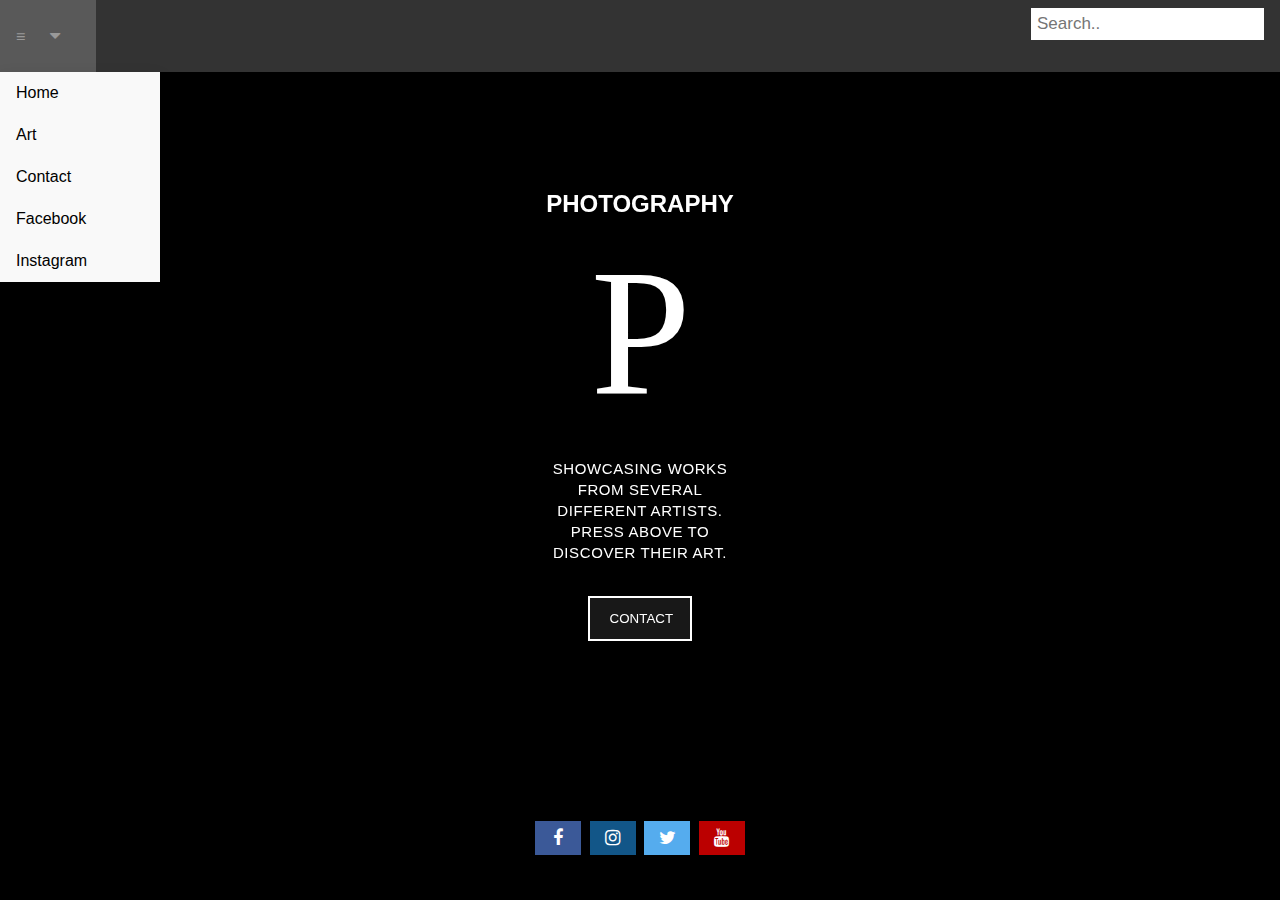
<file: index.html>
<!DOCTYPE html>


<html>
    <head>
        <meta charset="UTF-8">
        <meta name="viewport" content="width=device-width, initial-scale=1">
        <!-- <link rel="stylesheet" type="text/css" href="../css/main.css" /> -->
        <link rel="stylesheet" href="https://cdnjs.cloudflare.com/ajax/libs/font-awesome/4.7.0/css/font-awesome.min.css">
        <link rel="stylesheet" type="text/css" href="index.css" />
        <title>Photography</title>
        
    </head>

    <body>
 


    <div class="navbar">
       
        <div class="dropdown">
          <button class="dropbtn">≡ 
            <i class="fa fa-caret-down"></i>
          </button>
          <div class="dropdown-content">
            <a href="index.html">Home</a>
            <!-- <a href="#">Profile</a> -->
            <!-- talk about our project, who we are and what our aim was (coding practice) -->
            <a href="art.html">Art</a>
            <a href="contact-page.html">Contact</a>
            <a href="https://www.facebook.com" target="_blank">Facebook</a>
            <a href="https://www.instagram.com" target="_blank">Instagram</a>
          </div>
        </div> 
        <!-- <a href="art.html">Art</a> -->
        <div class="search-container">
            <form action="/action_page.php">
              <input type="text" placeholder="Search.." name="search">
              <!-- <button type="submit"><i class="fa fa-search"></i></button> -->
            </form>
          </div>
      </div>

<div class="box1">
    <h2> 
        PHOTOGRAPHY
    </h2>    

    <h1>  P  </h1>

    <P> 
        SHOWCASING WORKS FROM SEVERAL DIFFERENT ARTISTS.  
        <BR>
        PRESS ABOVE TO DISCOVER THEIR ART.

    </P>

    <br>

    <button class="btn contact" onclick="window.location.href='contact-page.html';">CONTACT</button>
        

<!-- link to the contact html page -->

</div>

    </body>

    <br>

    <footer>
        <a href="https://www.facebook.com" target="_blank" class="fa fa-facebook"></a>
        <a href="https://www.instagram.com" target="_blank" class="fa fa-instagram"></a>
        <a href="https://www.twitter.com" target="_blank" class="fa fa-twitter"></a>
        <a href="https://www.youtube.com" target="_blank" class="fa fa-youtube"></a>   
    </footer>
    


</html>
</file>
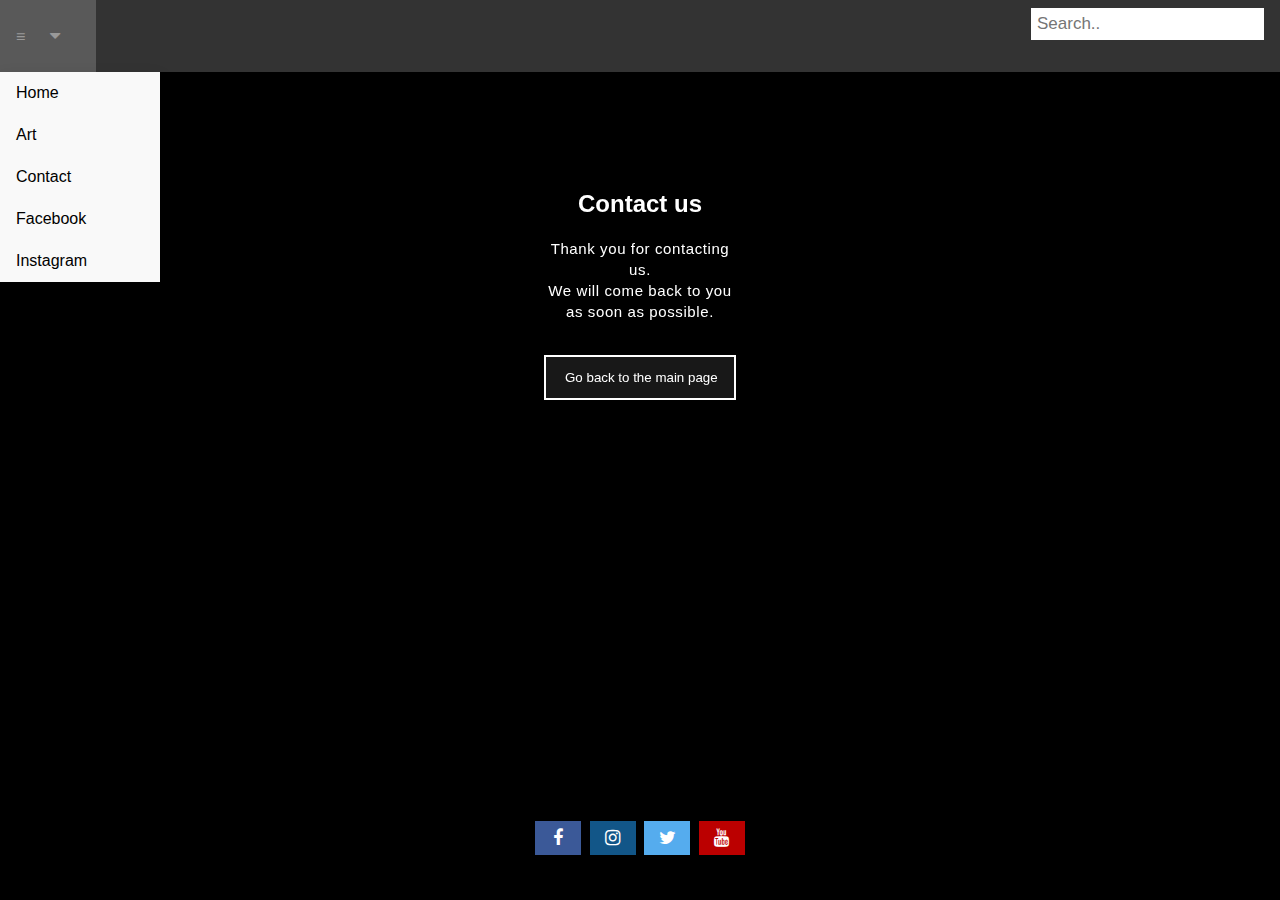
<file: contact-page-submission.html>
<!DOCTYPE html>


<html>
    <head>
        <meta charset="UTF-8">
        <meta name="viewport" content="width=device-width, initial-scale=1">
        <!-- <link rel="stylesheet" type="text/css" href="../css/main.css" /> -->
        <link rel="stylesheet" href="https://cdnjs.cloudflare.com/ajax/libs/font-awesome/4.7.0/css/font-awesome.min.css">
        <link rel="stylesheet" type="text/css" href="index.css" />
        <title>Photography - Contact us</title>
        
    </head>

    <body>
 
    <!-- nav -->
    <!-- <nav>
photography, drop down hover list, and search bar
    </nav> -->
    <div class="navbar">
       
        <div class="dropdown">
          <button class="dropbtn">≡ 
            <i class="fa fa-caret-down"></i>
          </button>
          <div class="dropdown-content">
            <a href="index.html">Home</a>
            <!-- <a href="#">Profile</a> -->
            <!-- talk about our project, who we are and what our aim was (coding practice) -->
            <a href="art.html">Art</a>
            <a href="contact-page.html">Contact</a>
            <a href="https://www.facebook.com" target="_blank">Facebook</a>
            <a href="https://www.instagram.com" target="_blank">Instagram</a>
          </div>
        </div> 
        <!-- <a href="#home">Art</a> -->
        <div class="search-container">
            <form action="/action_page.php">
              <input type="text" placeholder="Search.." name="search">
              <!-- <button type="submit"><i class="fa fa-search"></i></button> -->
            </form>
          </div>
      </div>


<div class="box1">
    <h2> 
        Contact us
    </h2>    

    <p> 
        Thank you for contacting us. 
        <BR>
        We will come back to you as soon as possible.
    </p>

    <br>

    <button class="btn back" onclick="window.location.href='index.html';">Go back to the main page</button>

</div>

    </body>

    <br>

    <footer>
        <a href="https://www.facebook.com" class="fa fa-facebook" target="_blank"></a>
        <a href="https://www.instagram.com" class="fa fa-instagram" target="_blank"></a>
        <a href="https://www.twitter.com" class="fa fa-twitter" target="_blank"></a>
        <a href="https://www.youtube.com" class="fa fa-youtube" target="_blank"></a>   
    </footer>
    


</html>
</file>
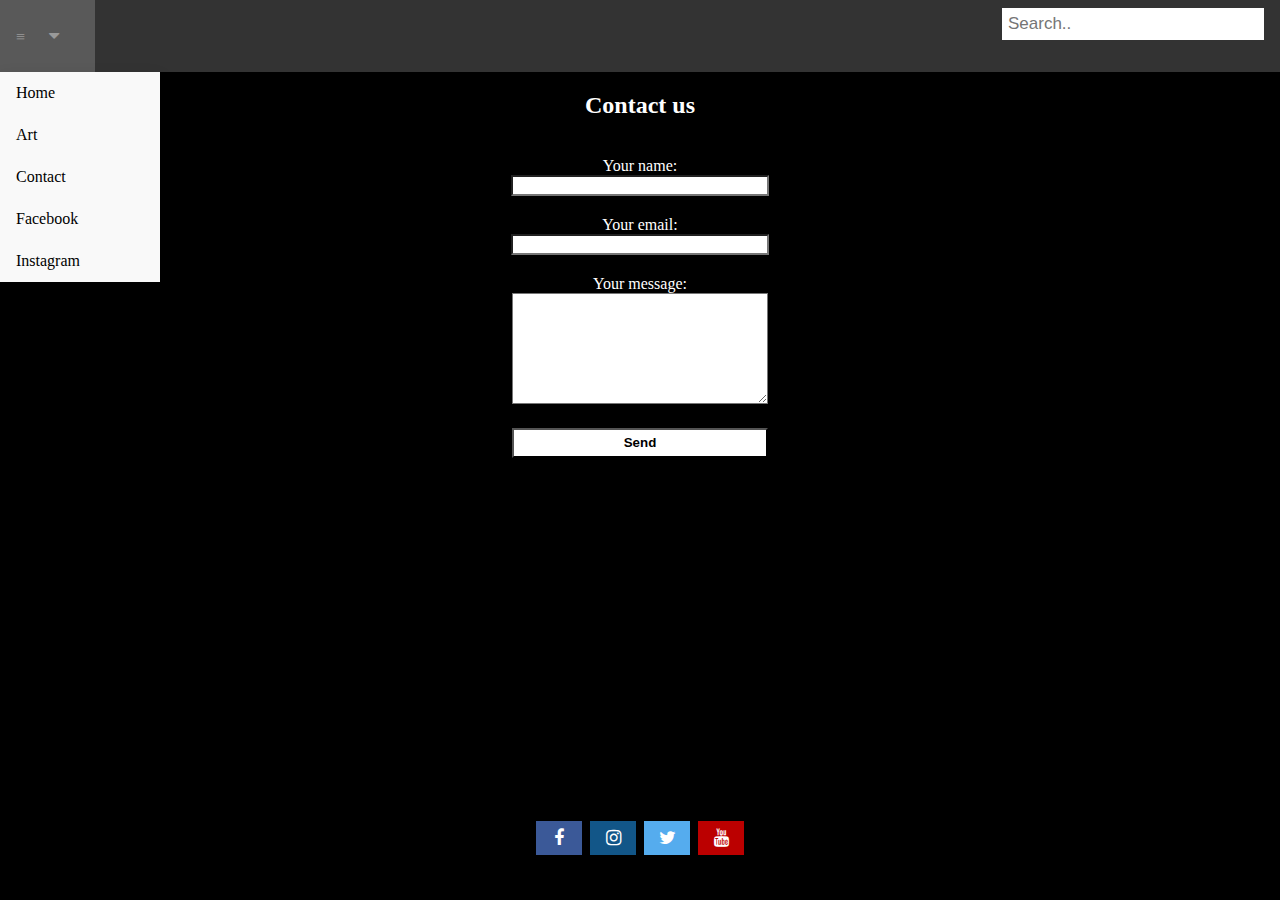
<file: contact-page.html>
<!DOCTYPE html>


<html>
    <head>
        <meta charset="UTF-8">
        <meta name="viewport" content="width=device-width, initial-scale=1">
        <!-- <link rel="stylesheet" type="text/css" href="../css/main.css" /> -->
        <link rel="stylesheet" href="https://cdnjs.cloudflare.com/ajax/libs/font-awesome/4.7.0/css/font-awesome.min.css">
        <link rel="stylesheet" type="text/css" href="contact-page.css" />
        <title>Photography</title>
        
    </head>

    <body>
 

    <div class="navbar">
       
        <div class="dropdown">
          <button class="dropbtn">≡ 
            <i class="fa fa-caret-down"></i>
          </button>
          <div class="dropdown-content">
            <a href="index.html">Home</a>
            <!-- <a href="#">Profile</a> -->
            <!-- talk about our project, who we are and what our aim was (coding practice) -->
            <a href="art.html">Art</a>
            <a href="contact-page.html">Contact</a>
            <a href="https://www.facebook.com" target="_blank">Facebook</a>
            <a href="https://www.instagram.com" target="_blank">Instagram</a>
          </div>
        </div> 
        <!-- <a href="#home">Art</a> -->
        <div class="search-container">
            <form action="/action_page.php">
              <input type="text" placeholder="Search.." name="search">
              <!-- <button type="submit"><i class="fa fa-search"></i></button> -->
            </form>
          </div>
      </div>


<div class="box1">
    <h2> 
        Contact us
    </h2>    

    <br>

<div id="after_submit"></div>
<form id="contact_form" action="#" method="POST" enctype="multipart/form-data">
  <div class="row">
    <label id="name-title" class="required" for="name">Your name:</label><br />
    <input id="name" class="input" name="name" type="text" value="" size="30" /><br />
    <span id="name_validation" class="error_message"></span>
  </div>
  <div class="row">
    <label id="email-title" class="required" for="email">Your email:</label><br />
    <input id="email" class="input" name="email" type="text" value="" size="30" /><br />
    <span id="email_validation" class="error_message"></span>
  </div>
  <div class="row">
    <label id="message-title" class="required" for="message">Your message:</label><br />
    <textarea id="message" class="input" name="message" rows="7" cols="30"></textarea><br />
    <span id="message_validation" class="error_message"></span>
  </div>
    
    <input id="submit_button" type="button" value="Send" onclick="window.location.href='contact-page-submission.html';"/>
</form>

</div>

    </body>

    <br>

    <footer>
        <a href="https://www.facebook.com" class="fa fa-facebook" target="_blank"></a>
        <a href="https://www.instagram.com" class="fa fa-instagram" target="_blank"></a>
        <a href="https://www.twitter.com" class="fa fa-twitter" target="_blank"></a>
        <a href="https://www.youtube.com" class="fa fa-youtube" target="_blank"></a>   
    </footer>
    


</html>


        
    </body>


</html>
</file>
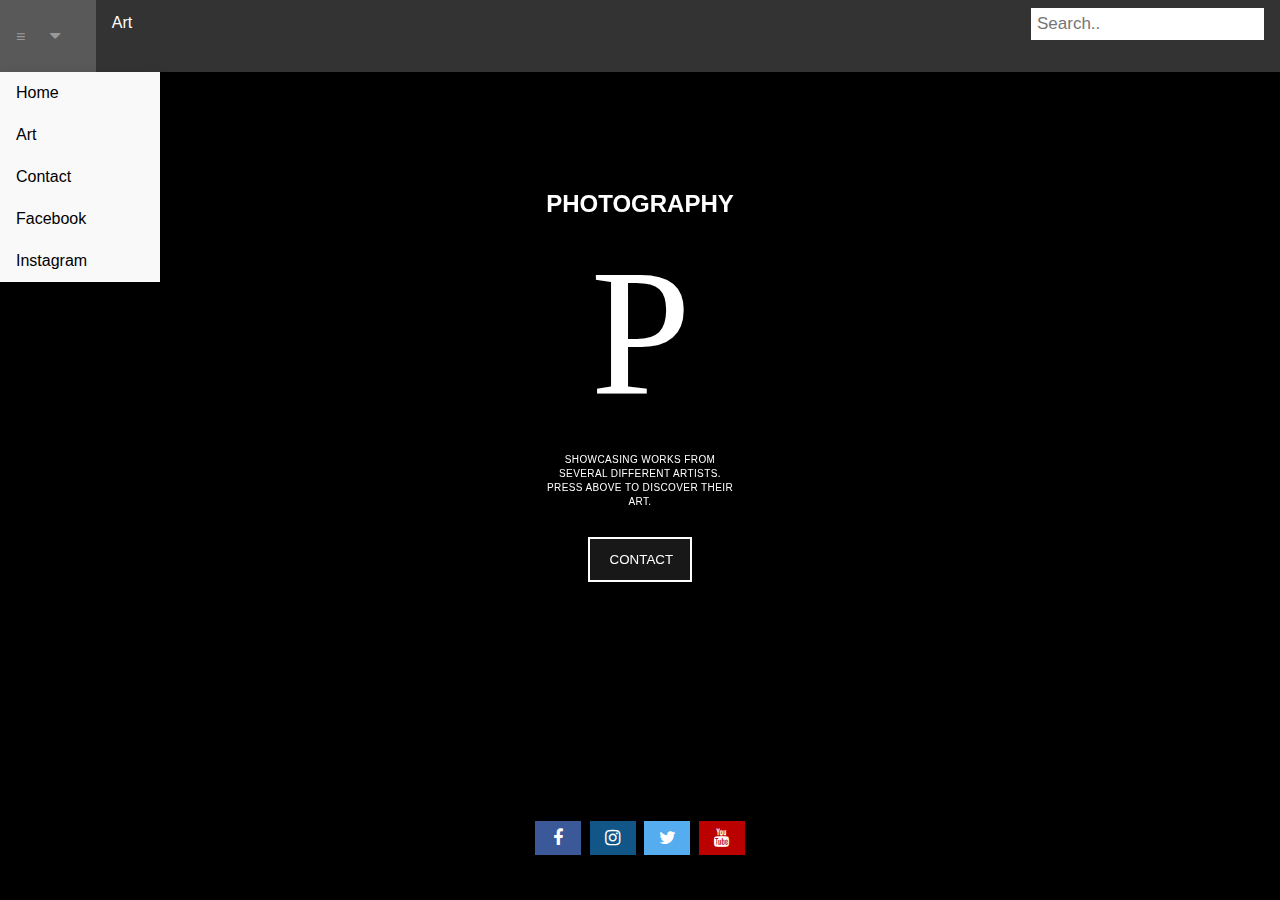
<file: home.html>
<!DOCTYPE html>


<html>
    <head>
        <meta charset="UTF-8">
        <meta name="viewport" content="width=device-width, initial-scale=1">
        <!-- <link rel="stylesheet" type="text/css" href="../css/main.css" /> -->
        <link rel="stylesheet" href="https://cdnjs.cloudflare.com/ajax/libs/font-awesome/4.7.0/css/font-awesome.min.css">
        <link rel="stylesheet" type="text/css" href="home.css" />
        <title>Photography</title>
        
    </head>

    <body>
 


    <div class="navbar">
       
        <div class="dropdown">
          <button class="dropbtn">≡ 
            <i class="fa fa-caret-down"></i>
          </button>
          <div class="dropdown-content">
            <a href="home.html">Home</a>
            <!-- <a href="#">Profile</a> -->
            <!-- talk about our project, who we are and what our aim was (coding practice) -->
            <a href="art.html">Art</a>
            <a href="contact-page.html">Contact</a>
            <a href="https://www.facebook.com" target="_blank">Facebook</a>
            <a href="https://www.instagram.com" target="_blank">Instagram</a>
          </div>
        </div> 
        <a href="art.html">Art</a>
        <div class="search-container">
            <form action="/action_page.php">
              <input type="text" placeholder="Search.." name="search">
              <!-- <button type="submit"><i class="fa fa-search"></i></button> -->
            </form>
          </div>
      </div>

<div class="box1">
    <h2> 
        PHOTOGRAPHY
    </h2>    

    <h1>  P  </h1>

    <P> 
        SHOWCASING WORKS FROM SEVERAL DIFFERENT ARTISTS.  
        <BR>
        PRESS ABOVE TO DISCOVER THEIR ART.

    </P>

    <br>

    <button class="btn contact" onclick="window.location.href='contact-page.html';">CONTACT</button>
        

<!-- link to the contact html page -->

</div>

    </body>

    <br>

    <footer>
        <a href="https://www.facebook.com" target="_blank" class="fa fa-facebook"></a>
        <a href="https://www.instagram.com" target="_blank" class="fa fa-instagram"></a>
        <a href="https://www.twitter.com" target="_blank" class="fa fa-twitter"></a>
        <a href="https://www.youtube.com" target="_blank" class="fa fa-youtube"></a>   
    </footer>
    


</html>
</file>
<file: index.css>
footer{
    text-align: center;
}

body{
    background-color: black;
    display: block;
    margin: 0;
}

h2{
    text-align: center;
    color: #ffffff;
}

H1{
    color: #ffffff;
    margin-bottom: 20px;
    margin-top: 5px;
    position: relative;
    display: inline-block;
    font-family: "futura pt";
    font-size: 180px;
    font-weight: 500;
    font-style: normal;
    text-transform: none;
    letter-spacing: -.01em;
    line-height: 1em;
    color: #fff;
}

p{
    font-family: "Helvetica Neue",Arial,sans-serif;
    font-weight: 20;
    font-style: normal;
    font-size: 15px;
    line-height: 1.4em;
    text-transform: none;
    letter-spacing: .04em;
    color: #fff;
}

button{
    display: inline-block;
    font-family: "Helvetica Neue",Arial,sans-serif;
    text-align: center;
    border-color: transparent;
    background-color: #181818;
    color: #fff;
    border: 2px solid #fff;
    transition: color 170ms ease-in-out, border-color 170ms ease-in-out;
    border: 2px solid;
    padding-top: 1em;
    padding-right: calc(1.44em - .2em);
    padding-bottom: 1em;
    padding-left: 1.44em;
    
}

button:hover {
  opacity: 0.5;
}

.box1-container{
  text-align: center;
  display: inline-block;


}

.box1{
    text-align: center;
      width:200px; 
      height:200px; 
      position: fixed; 
      top: 30%; 
      left: 50%; 
      margin-top: -100px; 
      margin-left: -100px; 
}

footer{
    bottom: calc(60px - 20px);
    position: absolute;
    display: inline-block;
    text-align: center;
    left: 20px;
    right: 20px;
}

.fa {
  padding: 8px;
  font-size: 18px;
  width: 30px;
  text-align: center;
  text-decoration: none;
  margin: 5px 2px;

}

.fa:hover {
    opacity: 0.7;
}

.fa-facebook {
  background: #3B5998;
  color: white;
}

.fa-twitter {
  background: #55ACEE;
  color: white;
}

.fa-youtube {
  background: #bb0000;
  color: white;
}

.fa-instagram {
  background: #125688;
  color: white;
}


body {
  font-family: Arial, Helvetica, sans-serif;
}

.navbar {
  overflow: hidden;
  background-color: #333;
}

.navbar a {
  float: left;
  font-size: 16px;
  color: white;
  text-align: center;
  padding: 14px 16px;
  text-decoration: none;
}

.dropdown {
  float: left;
  overflow: hidden;
}

.dropdown .dropbtn {
  font-size: 16px;  
  border: none;
  outline: none;
  color: white;
  padding: 14px 16px;
  background-color: inherit;
  font-family: inherit;
  margin: 0;
}

.navbar a:hover, .dropdown:hover .dropbtn {
  background-color: grey; 
  opacity: 50%;
}

.dropdown-content {
  display: none;
  position: absolute;
  background-color: #f9f9f9;
  min-width: 160px;
  box-shadow: 0px 8px 16px 0px rgba(0,0,0,0.2);
  z-index: 1;
}

.dropdown-content a {
  float: none;
  color: black;
  padding: 12px 16px;
  text-decoration: none;
  display: block;
  text-align: left;
}

.dropdown-content a:hover {
  background-color: #ddd;
}

.dropdown:hover .dropdown-content {
  display: block;
}


.navbar input[type=text] {
  float: right;
  padding: 6px;
  border: none;
  margin-top: 8px;
  margin-right: 16px;
  font-size: 17px;
}



.navbar .search-container {
  float: right;
}

.navbar input[type=text] {
  padding: 6px;
  margin-top: 8px;
  font-size: 17px;
  border: none;
}


.navbar .search-container button {
  align-self: right;
  padding: 6px 10px;
  margin-top: 8px;
  margin-right: 16px;
  background: #ddd;
  font-size: 17px;
  border: none;
  cursor: pointer;
}

.navbar .search-container button:hover {
  background: #ccc;
}

@media screen and (max-width: 600px) {
  .navbar .search-container {
    float: none;
  }
  .navbar a, .navbar input[type=text], .navbar .search-container button {
    float: none;
    display: block;
    text-align: left;
    width: 100%;
    margin: 0;
    padding: 14px;
  }
  .navbar input[type=text] {
    border: 1px solid #ccc;  
  }
}
</file>
<file: contact-page.css>
footer{
    text-align: center;
}

body{
    background-color:black;
    display: block;
    margin: 0;
    
}

h2{
    text-align: center;
    color: #ffffff;
}

H1{
    color: #ffffff;
    margin-bottom: 20px;
    position: relative;
    display: inline-block;
    font-family: "futura pt";
    font-size: 110px;
    font-weight: 500;
    font-style: normal;
    text-transform: none;
    letter-spacing: -.01em;
    line-height: 1em;
    color: #fff;
}

p{
    font-family: "Helvetica Neue",Arial,sans-serif;
    font-weight: 20;
    font-style: normal;
    font-size: 10px;
    line-height: 1.4em;
    text-transform: none;
    letter-spacing: .04em;
    color: #fff;
}

button{
    display: inline-block;
    font-family: "Helvetica Neue",Arial,sans-serif;
    text-align: center;
    border-color: transparent;
    background-color: #181818;
    color: #fff;
    border: 2px solid #fff;
    transition: color 170ms ease-in-out, border-color 170ms ease-in-out;
    border: 2px solid;
    padding-top: 1em;
    padding-right: calc(1.44em - .2em);
    padding-bottom: 1em;
    padding-left: 1.44em;
}


.box1-container{
    text-align: center;
    display: inline-block;
}

.box1{
    text-align: center;
}

.contact-form{
    font-family: "Helvetica Neue",Arial,sans-serif;
    color: #fff;
    text-align: center;
    display: inline-block;
}

label {
    font-size: 16px;
    color: #fff;
}
  
#submit_button {
    font-family: "Helvetica Neue",Arial,sans-serif;
    background-color: white;
    height: 30px;
    width: 20%;
    color: black;
    font-weight: bold;
    
}

input, textarea {
    background-color: #fff;
    /* color: #2F4F4F; */
    width: 250px;
    margin-bottom: 20px;
    /* box-shadow: 5px 5px 2px 2px #696969; */
}



 /* --------   FOOTER --------- */

footer{
    bottom: calc(60px - 20px);
    position: absolute;
    display: inline-block;
    text-align: center;
    left: 20px;
    right: 20px;
}

.fa {
  padding: 8px;
  font-size: 18px;
  width: 30px;
  text-align: center;
  text-decoration: none;
  margin: 5px 2px;

}

.fa:hover {
    opacity: 0.7;
}

.fa-facebook {
  background: #3B5998;
  color: white;
}

.fa-twitter {
  background: #55ACEE;
  color: white;
}

.fa-youtube {
  background: #bb0000;
  color: white;
}

.fa-instagram {
  background: #125688;
  color: white;
}

.navbar {
    overflow: hidden;
    background-color: #333;
  }
  
  .navbar a {
    float: left;
    font-size: 16px;
    color: white;
    text-align: center;
    padding: 14px 16px;
    text-decoration: none;
  }
  
  .dropdown {
    float: left;
    overflow: hidden;
  }
  
  .dropdown .dropbtn {
    font-size: 16px;  
    border: none;
    outline: none;
    color: white;
    padding: 14px 16px;
    background-color: inherit;
    font-family: inherit;
    margin: 0;
  }
  
  .navbar a:hover, .dropdown:hover .dropbtn {
    background-color: grey; 
    opacity: 50%;
  }
  
  .dropdown-content {
    display: none;
    position: absolute;
    background-color: #f9f9f9;
    min-width: 160px;
    box-shadow: 0px 8px 16px 0px rgba(0,0,0,0.2);
    z-index: 1;
  }
  
  .dropdown-content a {
    float: none;
    color: black;
    padding: 12px 16px;
    text-decoration: none;
    display: block;
    text-align: left;
  }
  
  .dropdown-content a:hover {
    background-color: #ddd;
  }
  
  .dropdown:hover .dropdown-content {
    display: block;
  }
  
  
  .navbar input[type=text] {
    float: right;
    padding: 6px;
    border: none;
    margin-top: 8px;
    margin-right: 16px;
    font-size: 17px;
  }
  
  
  
  .navbar .search-container {
    float: right;
  }
  
  .navbar input[type=text] {
    padding: 6px;
    margin-top: 8px;
    font-size: 17px;
    border: none;
  }
  
  
  .navbar .search-container button {
    align-self: right;
    padding: 6px 10px;
    margin-top: 8px;
    margin-right: 16px;
    background: #ddd;
    font-size: 17px;
    border: none;
    cursor: pointer;
  }
  
  .navbar .search-container button:hover {
    background: #ccc;
  }
  
  @media screen and (max-width: 600px) {
    .navbar .search-container {
      float: none;
    }
    .navbar a, .navbar input[type=text], .navbar .search-container button {
      float: none;
      display: block;
      text-align: left;
      width: 100%;
      margin: 0;
      padding: 14px;
    }
    .navbar input[type=text] {
      border: 1px solid #ccc;  
    }
  }
</file>
<file: home.css>
footer{
    text-align: center;
}

body{
    background-color: black;
    display: block;
    margin: 0;
}

h2{
    text-align: center;
    color: #ffffff;
}

H1{
    color: #ffffff;
    margin-bottom: 20px;
    margin-top: 5px;
    position: relative;
    display: inline-block;
    font-family: "futura pt";
    font-size: 180px;
    font-weight: 500;
    font-style: normal;
    text-transform: none;
    letter-spacing: -.01em;
    line-height: 1em;
    color: #fff;
}

p{
    font-family: "Helvetica Neue",Arial,sans-serif;
    font-weight: 20;
    font-style: normal;
    font-size: 10px;
    line-height: 1.4em;
    text-transform: none;
    letter-spacing: .04em;
    color: #fff;
}

button{
    display: inline-block;
    font-family: "Helvetica Neue",Arial,sans-serif;
    text-align: center;
    border-color: transparent;
    background-color: #181818;
    color: #fff;
    border: 2px solid #fff;
    transition: color 170ms ease-in-out, border-color 170ms ease-in-out;
    border: 2px solid;
    padding-top: 1em;
    padding-right: calc(1.44em - .2em);
    padding-bottom: 1em;
    padding-left: 1.44em;
    
}

button:hover {
  opacity: 0.5;
}

.box1-container{
  text-align: center;
  display: inline-block;


}

.box1{
    text-align: center;
      width:200px; 
      height:200px; 
      position: fixed; 
      top: 30%; 
      left: 50%; 
      margin-top: -100px; 
      margin-left: -100px; 
}

footer{
    bottom: calc(60px - 20px);
    position: absolute;
    display: inline-block;
    text-align: center;
    left: 20px;
    right: 20px;
}

.fa {
  padding: 8px;
  font-size: 18px;
  width: 30px;
  text-align: center;
  text-decoration: none;
  margin: 5px 2px;

}

.fa:hover {
    opacity: 0.7;
}

.fa-facebook {
  background: #3B5998;
  color: white;
}

.fa-twitter {
  background: #55ACEE;
  color: white;
}

.fa-youtube {
  background: #bb0000;
  color: white;
}

.fa-instagram {
  background: #125688;
  color: white;
}


body {
  font-family: Arial, Helvetica, sans-serif;
}

.navbar {
  overflow: hidden;
  background-color: #333;
}

.navbar a {
  float: left;
  font-size: 16px;
  color: white;
  text-align: center;
  padding: 14px 16px;
  text-decoration: none;
}

.dropdown {
  float: left;
  overflow: hidden;
}

.dropdown .dropbtn {
  font-size: 16px;  
  border: none;
  outline: none;
  color: white;
  padding: 14px 16px;
  background-color: inherit;
  font-family: inherit;
  margin: 0;
}

.navbar a:hover, .dropdown:hover .dropbtn {
  background-color: grey; 
  opacity: 50%;
}

.dropdown-content {
  display: none;
  position: absolute;
  background-color: #f9f9f9;
  min-width: 160px;
  box-shadow: 0px 8px 16px 0px rgba(0,0,0,0.2);
  z-index: 1;
}

.dropdown-content a {
  float: none;
  color: black;
  padding: 12px 16px;
  text-decoration: none;
  display: block;
  text-align: left;
}

.dropdown-content a:hover {
  background-color: #ddd;
}

.dropdown:hover .dropdown-content {
  display: block;
}


.navbar input[type=text] {
  float: right;
  padding: 6px;
  border: none;
  margin-top: 8px;
  margin-right: 16px;
  font-size: 17px;
}



.navbar .search-container {
  float: right;
}

.navbar input[type=text] {
  padding: 6px;
  margin-top: 8px;
  font-size: 17px;
  border: none;
}


.navbar .search-container button {
  align-self: right;
  padding: 6px 10px;
  margin-top: 8px;
  margin-right: 16px;
  background: #ddd;
  font-size: 17px;
  border: none;
  cursor: pointer;
}

.navbar .search-container button:hover {
  background: #ccc;
}

@media screen and (max-width: 600px) {
  .navbar .search-container {
    float: none;
  }
  .navbar a, .navbar input[type=text], .navbar .search-container button {
    float: none;
    display: block;
    text-align: left;
    width: 100%;
    margin: 0;
    padding: 14px;
  }
  .navbar input[type=text] {
    border: 1px solid #ccc;  
  }
}
</file>
